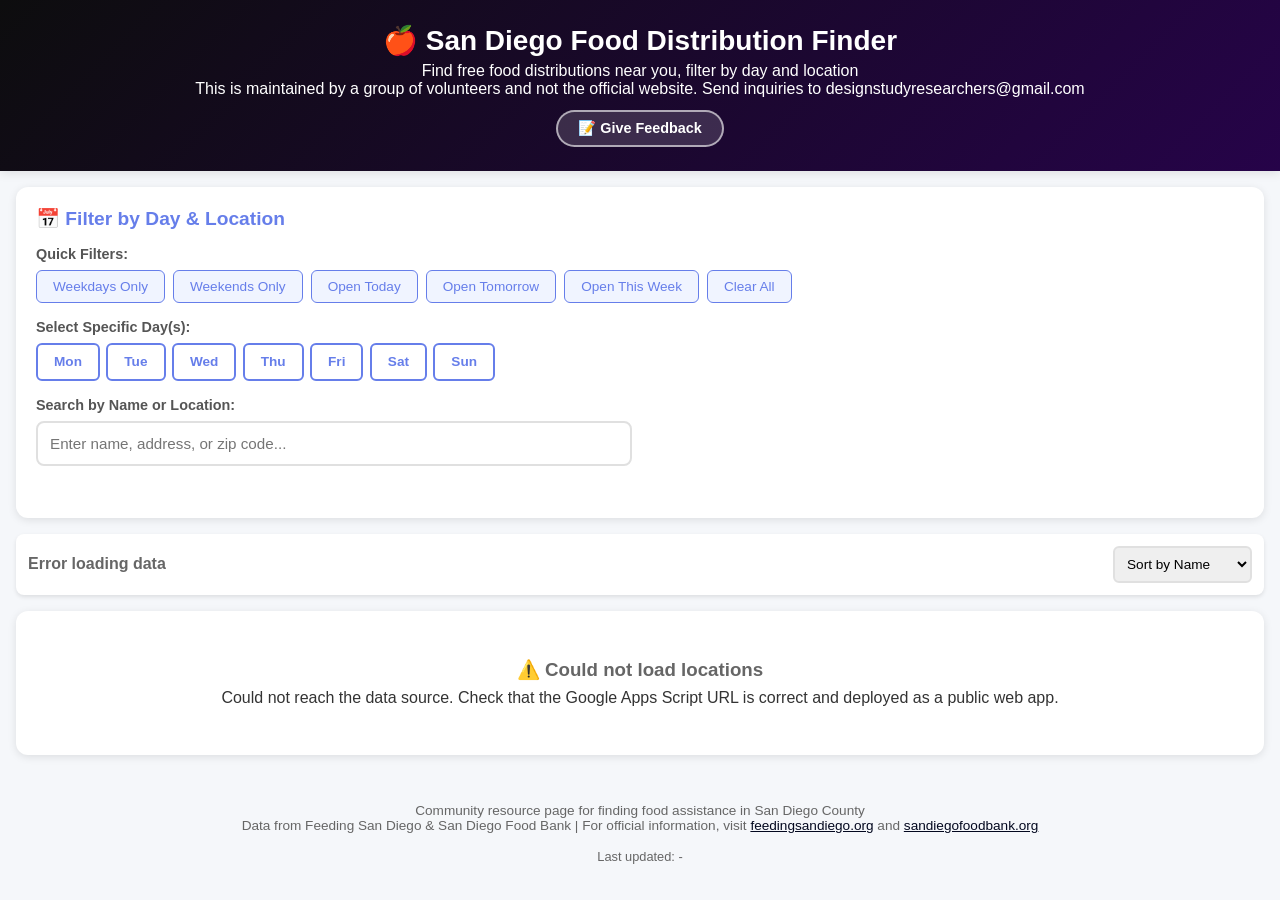
<file: index.html>
<!DOCTYPE html>
<html lang="en">
<head>
    <meta charset="UTF-8">
    <meta name="viewport" content="width=device-width, initial-scale=1.0">
    <title>San Diego Food Distribution Finder</title>

    <!-- Leaflet CSS - commented out, restore to re-enable map
    <link rel="stylesheet" href="https://unpkg.com/leaflet@1.9.4/dist/leaflet.css" />
    -->

    <!-- Your CSS -->
    <link rel="stylesheet" href="styles.css">
    <!-- Google tag (gtag.js) -->
    <script async src="https://www.googletagmanager.com/gtag/js?id=G-8MSFS1CHZ2"></script>
    <script>
      window.dataLayer = window.dataLayer || [];
      function gtag(){dataLayer.push(arguments);}
      gtag('js', new Date());

      gtag('config', 'G-8MSFS1CHZ2');
    </script>
</head>
<body>

    <!-- WCAG 2.4.1: Skip navigation link -->
    <a href="#mainContent" class="skip-link">Skip to main content</a>

    <header class="header" role="banner">
        <!-- WCAG 1.1.1: aria-hidden on decorative emoji -->
        <h1><span aria-hidden="true">🍎</span> San Diego Food Distribution Finder</h1>
        <p>Find free food distributions near you, filter by day and location</p>
        <p>This is maintained by a group of volunteers and not the official website. Send inquiries to designstudyresearchers@gmail.com </p>
        <!-- WCAG 1.1.1: aria-label describes purpose, hides emoji from screen reader -->
        <a href="https://forms.gle/d1TJ16WVW3A3PTbG9"
           target="_blank"
           rel="noopener noreferrer"
           class="feedback-btn"
           aria-label="Give Feedback (opens in new tab)">
            <span aria-hidden="true">📝</span> Give Feedback
        </a>
    </header>

    <main id="mainContent" class="container">

        <!-- WCAG 1.3.1: nav landmark for filters -->
        <nav aria-label="Filter controls">
            <div class="filters">
                <!-- WCAG 1.1.1: aria-hidden on decorative emoji -->
                <h2><span aria-hidden="true">📅</span> Filter by Day &amp; Location</h2>

                <!-- WCAG 1.3.1: role=group with aria-labelledby groups related buttons -->
                <div class="filter-group">
                    <span id="quickFiltersLabel" class="filter-label">Quick Filters:</span>
                    <div class="quick-filters"
                         role="group"
                         aria-labelledby="quickFiltersLabel">
                        <button class="quick-filter-btn"
                                onclick="selectWeekdays()"
                                aria-pressed="false">Weekdays Only</button>
                        <button class="quick-filter-btn"
                                onclick="selectWeekends()"
                                aria-pressed="false">Weekends Only</button>
                        <button class="quick-filter-btn"
                                onclick="selectToday()"
                                aria-pressed="false">Open Today</button>
                        <button class="quick-filter-btn"
                                onclick="selectTomorrow()"
                                aria-pressed="false">Open Tomorrow</button>
                        <button class="quick-filter-btn"
                                onclick="selectThisWeek()"
                                aria-pressed="false">Open This Week</button>
                        <button class="quick-filter-btn"
                                onclick="resetFilters()">Clear All</button>
                    </div>
                </div>

                <div class="filter-group">
                    <span id="dayFiltersLabel" class="filter-label">Select Specific Day(s):</span>
                    <div class="day-buttons"
                         id="dayButtons"
                         role="group"
                         aria-labelledby="dayFiltersLabel">
                        <button class="day-btn" data-day="monday"    aria-pressed="false">Mon<span class="sr-only">day</span></button>
                        <button class="day-btn" data-day="tuesday"   aria-pressed="false">Tue<span class="sr-only">sday</span></button>
                        <button class="day-btn" data-day="wednesday" aria-pressed="false">Wed<span class="sr-only">nesday</span></button>
                        <button class="day-btn" data-day="thursday"  aria-pressed="false">Thu<span class="sr-only">rsday</span></button>
                        <button class="day-btn" data-day="friday"    aria-pressed="false">Fri<span class="sr-only">day</span></button>
                        <button class="day-btn" data-day="saturday"  aria-pressed="false">Sat<span class="sr-only">urday</span></button>
                        <button class="day-btn" data-day="sunday"    aria-pressed="false">Sun<span class="sr-only">day</span></button>
                    </div>
                </div>

                <div class="filter-row">
                    <div class="filter-group">
                        <!-- WCAG 3.3.2: label linked to input via for/id, WCAG 1.3.5: autocomplete -->
                        <label for="searchBox">Search by Name or Location:</label>
                        <input type="text"
                               class="search-box"
                               id="searchBox"
                               autocomplete="off"
                               placeholder="Enter name, address, or zip code..."
                               aria-describedby="searchHint">
                        <span id="searchHint" class="sr-only">Filter results by typing a name, address, or zip code</span>
                    </div>
                </div>
            </div>
        </nav>

        <!-- MAP VIEW TOGGLE - commented out, restore to re-enable map
        <div class="view-toggle" role="group" aria-label="View mode">
            <button id="listViewBtn"
                    aria-pressed="true"
                    onclick="switchToList()">
                <span aria-hidden="true">📋</span> List View
            </button>
            <button id="mapViewBtn"
                    aria-pressed="false"
                    onclick="switchToMap()">
                <span aria-hidden="true">🗺️</span> Map View
            </button>
        </div>
        -->

        <div class="results-header">
            <!-- WCAG 4.1.3: aria-live announces dynamic result count to screen readers -->
            <div class="results-count"
                 id="resultsCount"
                 aria-live="polite"
                 aria-atomic="true">Loading locations...</div>
            <div class="controls">
                <!-- WCAG 2.4.6: label associated with sort select -->
                <label for="sortSelect" class="sr-only">Sort results by</label>
                <select class="sort-select" id="sortSelect">
                    <option value="name">Sort by Name</option>
                    <option value="location">Sort by Location</option>
                </select>
            </div>
        </div>

        <!-- WCAG 4.1.3: aria-live region for dynamic location card updates -->
        <div id="listView" aria-live="polite" aria-label="Location results">
            <div class="loading">Loading food distribution locations...</div>
        </div>

        <!-- MAP VIEW DIV - commented out, restore to re-enable map
        <div id="mapView"
             role="application"
             aria-label="Interactive map of food distribution locations">
        </div>
        -->

    </main>

    <footer class="footer" role="contentinfo">
        <p>Community resource page for finding food assistance in San Diego County</p>
        <p>Data from Feeding San Diego &amp; San Diego Food Bank | For official information, visit
            <a href="https://feedingsandiego.org" target="_blank" aria-label="Feeding San Diego (opens in new tab)">feedingsandiego.org</a> and
            <a href="https://sandiegofoodbank.org" target="_blank" aria-label="San Diego Food Bank (opens in new tab)">sandiegofoodbank.org</a>
        </p>
        <p style="margin-top: 1rem; font-size: 0.8rem;">Last updated: <span id="lastUpdated">-</span></p>
    </footer>

    <!-- Leaflet JS - commented out, restore to re-enable map
    <script src="https://unpkg.com/leaflet@1.9.4/dist/leaflet.js"></script>
    -->

    <!-- Your JS -->
    <script src="script.js"></script>
</body>
</html>
</file>
<file: styles.css>
* {
            margin: 0;
            padding: 0;
            box-sizing: border-box;
        }

        /* WCAG 2.4.1: Skip navigation link - visible on focus */
        .skip-link {
            position: absolute;
            top: -100%;
            left: 0;
            background: #260349;
            color: white;
            padding: 0.75rem 1.5rem;
            font-weight: 700;
            font-size: 1rem;
            text-decoration: none;
            z-index: 9999;
            border-radius: 0 0 6px 0;
        }

        .skip-link:focus {
            top: 0;
        }

        /* WCAG 1.3.1: Visually hidden but available to screen readers */
        .sr-only {
            position: absolute;
            width: 1px;
            height: 1px;
            padding: 0;
            margin: -1px;
            overflow: hidden;
            clip: rect(0, 0, 0, 0);
            white-space: nowrap;
            border: 0;
        }

        /* Filter group label (replaces <label> for button groups) */
        .filter-label {
            display: block;
            margin-bottom: 0.5rem;
            font-weight: 600;
            color: #555;
            font-size: 0.9rem;
        }

        body {
            font-family: -apple-system, BlinkMacSystemFont, 'Segoe UI', Roboto, Oxygen, Ubuntu, Cantarell, sans-serif;
            background: #f5f7fa;
            color: #333;
        }

        .header {
            background: linear-gradient(135deg, #0d0d0e 0%, #260349 100%);
            color: white;
            padding: 1.5rem 1rem;
            text-align: center;
            box-shadow: 0 2px 10px rgba(0,0,0,0.1);
            position: sticky;
            top: 0;
            z-index: 1000;
        }

        .header h1 {
            font-size: 1.75rem;
            margin-bottom: 0.3rem;
        }

        .feedback-btn {
            display: inline-block;
            margin-top: 0.75rem;
            padding: 0.5rem 1.25rem;
            background: rgba(255, 255, 255, 0.15);
            color: white;
            border: 2px solid rgba(255, 255, 255, 0.6);
            border-radius: 20px;
            font-size: 0.9rem;
            font-weight: 600;
            text-decoration: none;
            transition: all 0.2s ease;
        }

        .feedback-btn:hover {
            background: rgba(255, 255, 255, 0.3);
            border-color: white;
        }

        .container {
            max-width: 1400px;
            margin: 0 auto;
            padding: 1rem;
        }

        .view-toggle {
            display: flex;
            gap: 0.5rem;
            margin-bottom: 1rem;
            background: white;
            padding: 0.75rem;
            border-radius: 8px;
            box-shadow: 0 2px 4px rgba(0,0,0,0.1);
        }

        .view-toggle button {
            flex: 1;
            padding: 0.75rem;
            border: 2px solid #667eea;
            background: white;
            color: #667eea;
            border-radius: 6px;
            cursor: pointer;
            font-weight: 600;
            transition: all 0.3s ease;
        }

        .view-toggle button.active {
            background: #667eea;
            color: white;
        }

        /* WCAG 2.4.7: visible focus for keyboard navigation */
        .view-toggle button:focus-visible {
            outline: 3px solid #4a5fc1;
            outline-offset: 2px;
        }

        .filters {
            background: white;
            padding: 1.25rem;
            border-radius: 12px;
            box-shadow: 0 2px 8px rgba(0,0,0,0.1);
            margin-bottom: 1rem;
        }

        .filters h2 {
            margin-bottom: 1rem;
            color: #667eea;
            font-size: 1.2rem;
        }

        .filter-row {
            display: grid;
            grid-template-columns: 1fr 1fr;
            gap: 1rem;
            margin-bottom: 1rem;
        }

        @media (max-width: 768px) {
            .filter-row {
                grid-template-columns: 1fr;
            }
        }

        .filter-group {
            margin-bottom: 1rem;
        }

        .filter-group label {
            display: block;
            margin-bottom: 0.5rem;
            font-weight: 600;
            color: #555;
            font-size: 0.9rem;
        }

        .day-buttons {
            display: flex;
            flex-wrap: wrap;
            gap: 0.4rem;
        }

        .day-btn {
            padding: 0.6rem 1rem;
            border: 2px solid #667eea;
            background: white;
            color: #667eea;
            border-radius: 6px;
            cursor: pointer;
            font-weight: 600;
            transition: all 0.3s ease;
            font-size: 0.85rem;
        }

        .day-btn:hover {
            background: #f0f4ff;
        }

        /* WCAG 2.4.7: visible focus for keyboard navigation */
        .day-btn:focus-visible {
            outline: 3px solid #667eea;
            outline-offset: 2px;
        }

        .day-btn.active {
            background: #667eea;
            color: white;
        }

        .search-box {
            width: 100%;
            padding: 0.75rem;
            border: 2px solid #e0e0e0;
            border-radius: 8px;
            font-size: 0.95rem;
            transition: border-color 0.3s ease;
        }

        .search-box:focus {
            /* WCAG 2.4.7: must not remove focus indicator - use visible outline */
            outline: 3px solid #667eea;
            outline-offset: 2px;
            border-color: #667eea;
        }

        .quick-filters {
            display: flex;
            gap: 0.5rem;
            flex-wrap: wrap;
        }

        .quick-filter-btn {
            padding: 0.5rem 1rem;
            background: #f0f4ff;
            color: #667eea;
            border: 1px solid #667eea;
            border-radius: 6px;
            cursor: pointer;
            font-size: 0.85rem;
            transition: all 0.3s ease;
        }

        .quick-filter-btn:hover {
            background: #667eea;
            color: white;
        }

        /* WCAG 2.4.7: visible focus for keyboard navigation */
        .quick-filter-btn:focus-visible {
            outline: 3px solid #4a5fc1;
            outline-offset: 2px;
        }

        .quick-filter-btn.active {
            background: #667eea;
            color: white;
            border-color: #667eea;
            box-shadow: 0 2px 6px rgba(102, 126, 234, 0.4);
        }

        .results-header {
            display: flex;
            justify-content: space-between;
            align-items: center;
            margin-bottom: 1rem;
            padding: 0.75rem;
            background: white;
            border-radius: 8px;
            box-shadow: 0 2px 4px rgba(0,0,0,0.1);
        }

        .results-count {
            font-size: 1rem;
            color: #666;
            font-weight: 600;
        }

        .controls {
            display: flex;
            gap: 0.5rem;
            align-items: center;
        }

        .sort-select {
            padding: 0.5rem;
            border: 2px solid #e0e0e0;
            border-radius: 6px;
            font-size: 0.85rem;
        }

        .export-btn {
            padding: 0.5rem 1rem;
            background: #667eea;
            color: white;
            border: none;
            border-radius: 6px;
            cursor: pointer;
            font-size: 0.85rem;
            font-weight: 600;
        }

        .export-btn:hover {
            background: #5568d3;
        }

        #mapView {
            display: none;
            height: 600px;
            border-radius: 12px;
            overflow: hidden;
            box-shadow: 0 2px 8px rgba(0,0,0,0.1);
        }

        #listView {
            display: grid;
            grid-template-columns: repeat(auto-fill, minmax(320px, 1fr));
            gap: 1rem;
        }

        .location-card {
            background: white;
            border-radius: 10px;
            padding: 1.25rem;
            box-shadow: 0 2px 6px rgba(0,0,0,0.1);
            transition: transform 0.3s ease, box-shadow 0.3s ease;
            position: relative;
        }

        .location-card:hover {
            transform: translateY(-3px);
            box-shadow: 0 4px 12px rgba(0,0,0,0.15);
        }

        .location-name {
            font-size: 1.15rem;
            font-weight: 700;
            color: #333;
            margin-bottom: 0.75rem;
            padding-right: 2rem;
        }

        .open-now-badge {
            position: absolute;
            top: 1rem;
            right: 1rem;
            background: #0a7c55;  /* WCAG 1.4.3: darkened from #10b981 for 4.5:1 contrast on white */
            color: white;
            padding: 0.25rem 0.5rem;
            border-radius: 4px;
            font-size: 0.75rem;  /* WCAG 1.4.4: raised from 0.7rem for legibility */
            font-weight: 700;
        }

        .location-detail {
            display: flex;
            align-items: flex-start;
            margin-bottom: 0.5rem;
            font-size: 0.9rem;
        }

        .location-detail-icon {
            margin-right: 0.5rem;
            color: #667eea;
            font-weight: bold;
            min-width: 18px;
        }

        .location-days {
            display: flex;
            flex-direction: column;
            gap: 0.3rem;
            margin-top: 0.75rem;
            padding-top: 0.75rem;
            border-top: 1px solid #e0e0e0;
        }
        
        .location-days-grid {
            display: flex;
            flex-wrap: wrap;
            gap: 0.3rem;
        }

        .day-badge {
            padding: 0.35rem 0.6rem;
            background: #e8f0fe;
            color: #1558b0;  /* WCAG 1.4.3: darkened from #1967d2 for 4.5:1 on #e8f0fe */
            border-radius: 4px;
            font-size: 0.75rem;  /* WCAG 1.4.4: raised from 0.7rem */
            font-weight: 600;
            white-space: nowrap;
        }

        .day-badge.active-day {
            background: #667eea;
            color: white;
        }

        .no-results {
            grid-column: 1 / -1;
            text-align: center;
            padding: 3rem;
            background: white;
            border-radius: 12px;
            box-shadow: 0 2px 8px rgba(0,0,0,0.1);
        }

        .no-results h3 {
            color: #666;
            margin-bottom: 0.5rem;
        }

        .reset-btn {
            margin-top: 1rem;
            padding: 0.75rem 1.5rem;
            background: #091030;
            color: white;
            border: none;
            border-radius: 8px;
            cursor: pointer;
            font-weight: 600;
        }

        .reset-btn:hover {
            background: #5568d3;
        }

        .footer {
            text-align: center;
            padding: 2rem 1rem;
            color: #666;
            font-size: 0.85rem;
        }

        .footer a {
            color: #03081f;
            text-decoration: underline;  /* WCAG 1.4.1: don't rely on color alone to indicate links */
        }

        .loading {
            text-align: center;
            padding: 3rem;
            font-size: 1.1rem;
            color: #666;
        }

        .leaflet-popup-content {
            font-size: 0.9rem;
        }

        .popup-name {
            font-weight: 700;
            font-size: 1rem;
            margin-bottom: 0.5rem;
            color: #667eea;
        }

        .popup-detail {
            margin-bottom: 0.25rem;
        }
</file>
